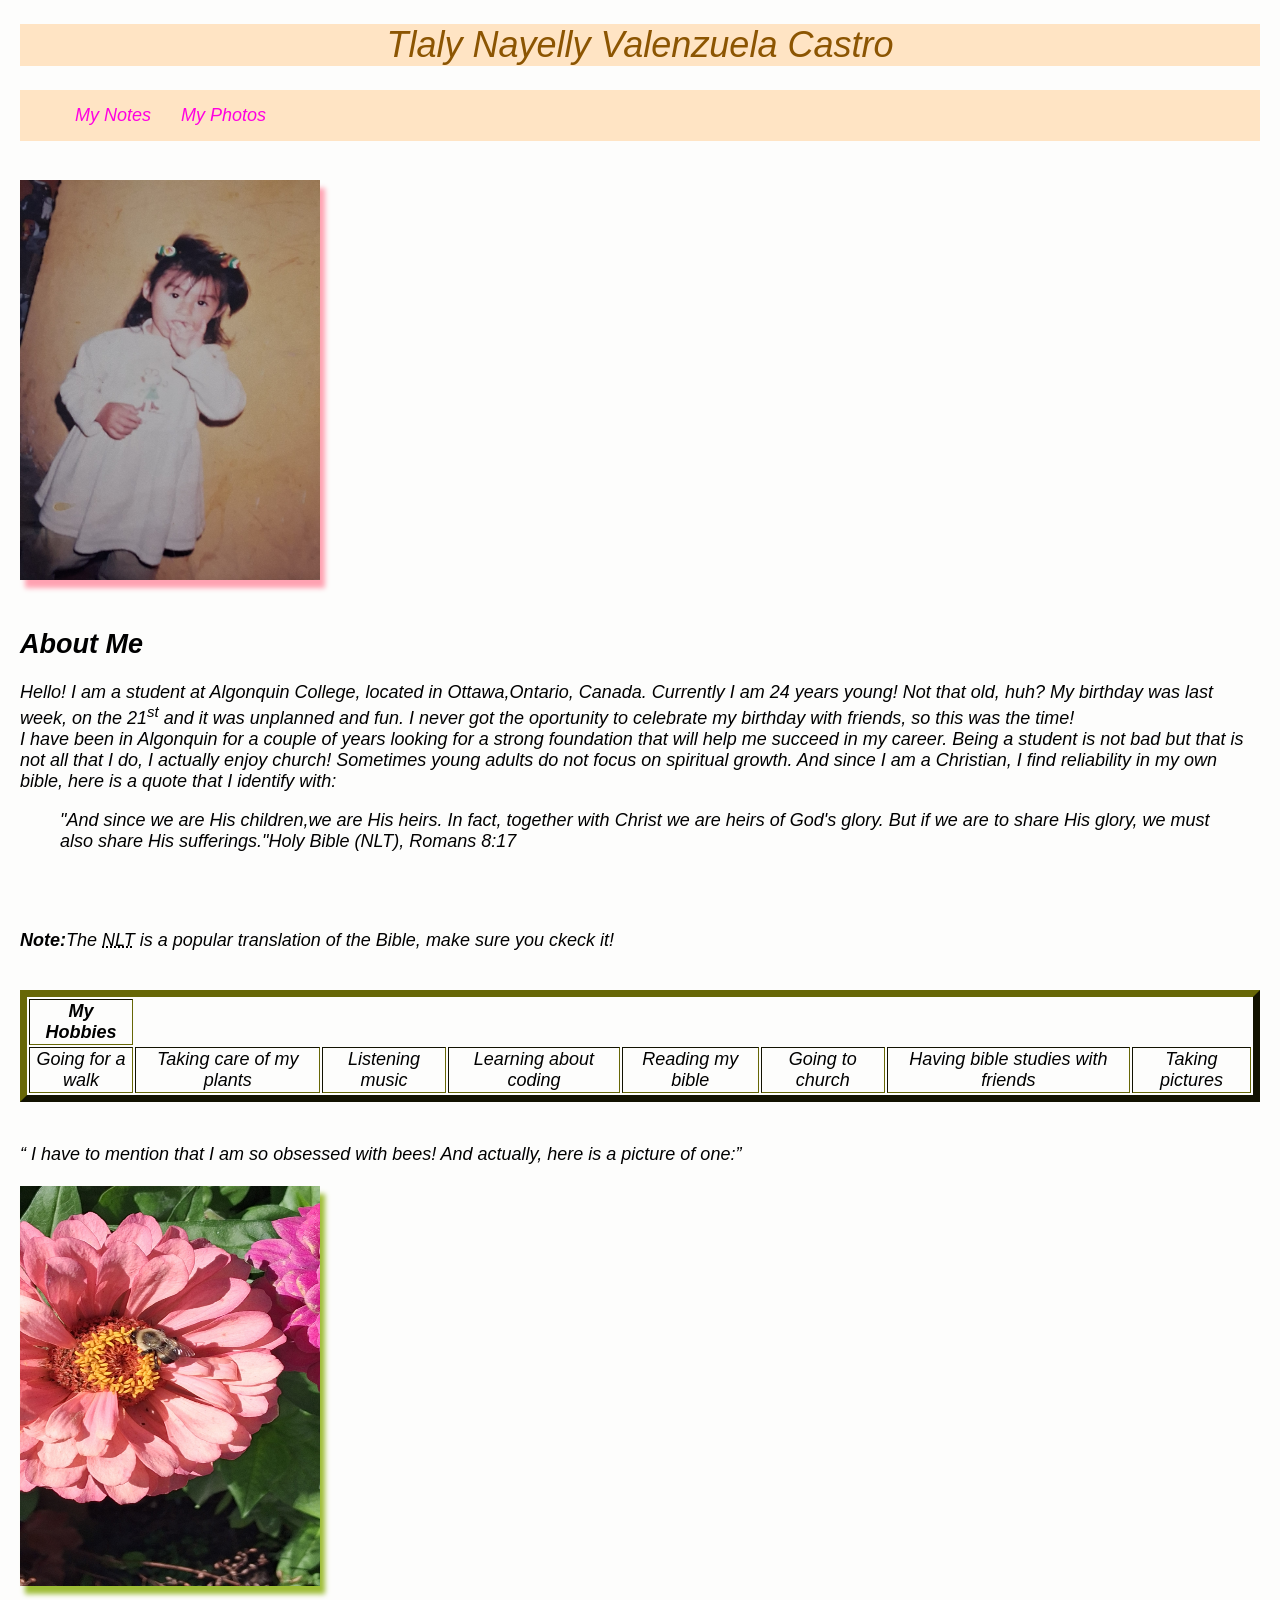
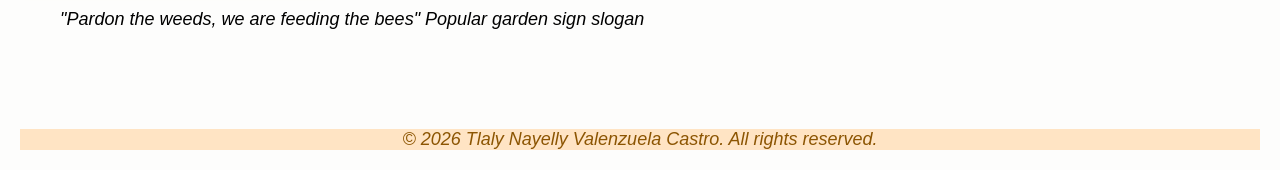
<file: html-assignment/index.html>
<!DOCTYPE html>
<html lang="en">
    <head> 
        <meta charset="UTF-8">
        <title>Tlaly Nayelly Valenzuela Castro</title>
        <link href="/css/main.css" rel="stylesheet">
    </head>
      <body id="htmlB">
          <h1 class="site-title">Tlaly Nayelly Valenzuela Castro</h1>
          <nav class="navbar"> 
            <ol> 
                <li><a href="https://vale0161.github.io/html-assignment/notes.html">My Notes </a></li>
                <li><a href="http://vale0161.github.io/html-assignment/photos.html">My Photos </a></li>
            </ol>
          </nav>
            <br>
            <img id="my-image" src="/images/me.jpg" alt=" This is me when I was small!" width="300" height="400" title=" Little me!">
            <br><br>
                <h2>About Me</h2>
                        <p> Hello! I am a student at Algonquin College, located in Ottawa,Ontario, Canada. 
                            Currently I am 24 years young! Not that old, huh? My birthday was last week, on the 21<sup>st</sup> and it was unplanned and fun. 
                            I never got the oportunity to celebrate my birthday with friends, so this was the time! 
         <br>
      
                            I have been in Algonquin for a couple of years looking for a strong foundation that will help me succeed in my career. Being a student
                            is not bad but that is not all that I do, I actually enjoy church! 
                            Sometimes young adults do not focus on spiritual growth. And since I am a Christian, I find reliability in my own bible, here is a quote that I identify with:</p>
                                
                            <blockquote>
                                <em>  <cite></cite>"And since we are His children,we are His heirs. In fact, together with Christ we are heirs of God's glory. But if we are to share His glory, we must also share His sufferings."</cite>Holy Bible (NLT), Romans 8:17</em>   
                            </blockquote>
         <br><br>  
                         <p><strong> Note:</strong>The <abbr title="New Living Translation">NLT</abbr> is a popular translation of the Bible, make sure you ckeck it!</p>
         <br>
            <table class="table1" border="1">
                <thead>
                    <tr align="center">
                        <th width="100">My Hobbies</th>
                    </tr>
                </thead>
                <tbody> 
                    <tr align="center">
                        <td> Going for a walk</td>
                        <td> Taking care of my plants </td>
                        <td> Listening music</td>
                        <td> Learning about coding</td>
                        <td> Reading my bible</td>
                        <td> Going to church</td>
                        <td> Having bible studies with friends</td>
                        <td> Taking pictures</td>
                        </tr>
                    </tr>
              </tbody>
            </table>
            
         <br><br>
         <q> I have to mention that I am so obsessed with bees! And actually, here is a picture of one:</q>
         <br><br>
         <img class="i" src="/images/bee.jpg" alt="This is a bee!" width="300" height="400" title="Bee!">
         

          <blockquote>
             <em> <cite> "Pardon the weeds, we are feeding the bees" </cite>Popular garden sign slogan</em>   
          </blockquote>
          <br><br><br> 
  
          <footer>
             <p>&copy; 2026 Tlaly Nayelly Valenzuela Castro. All rights reserved.</p>
          </footer>
      </body>
</html>
</file>
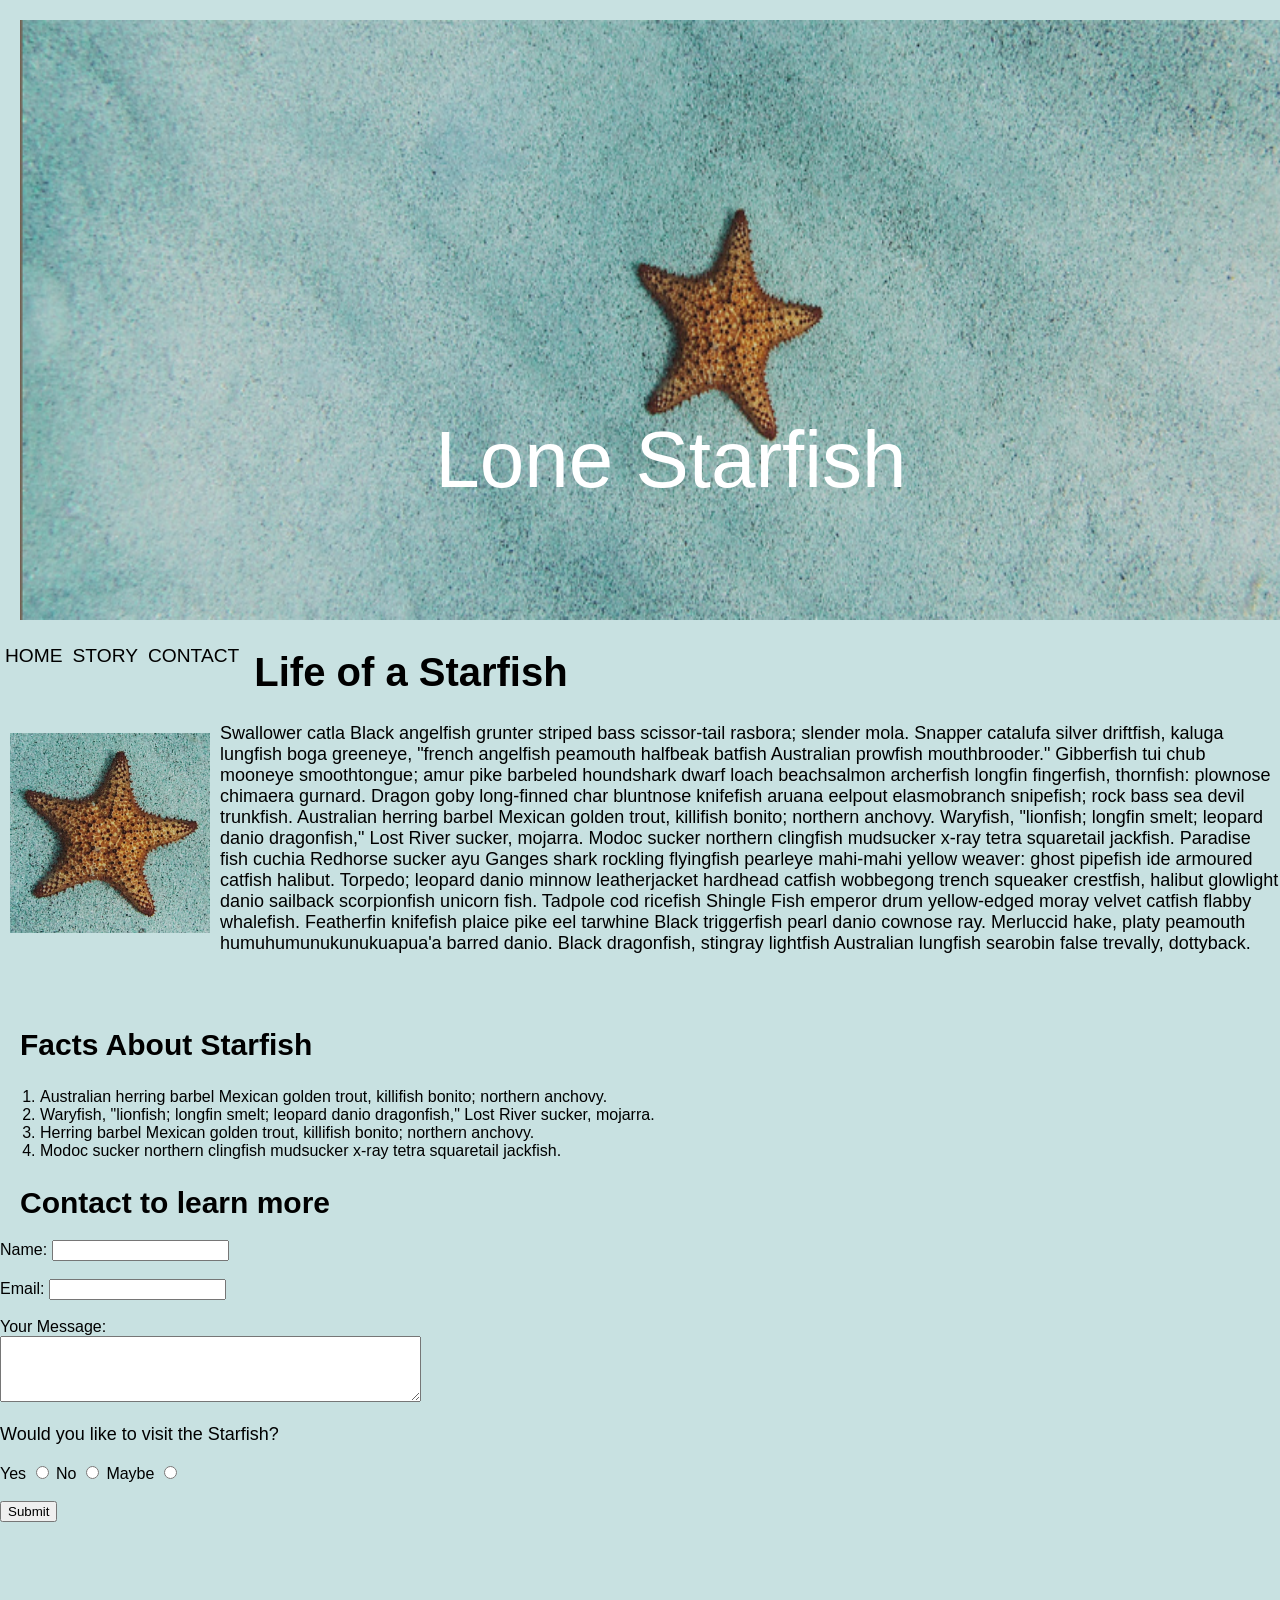
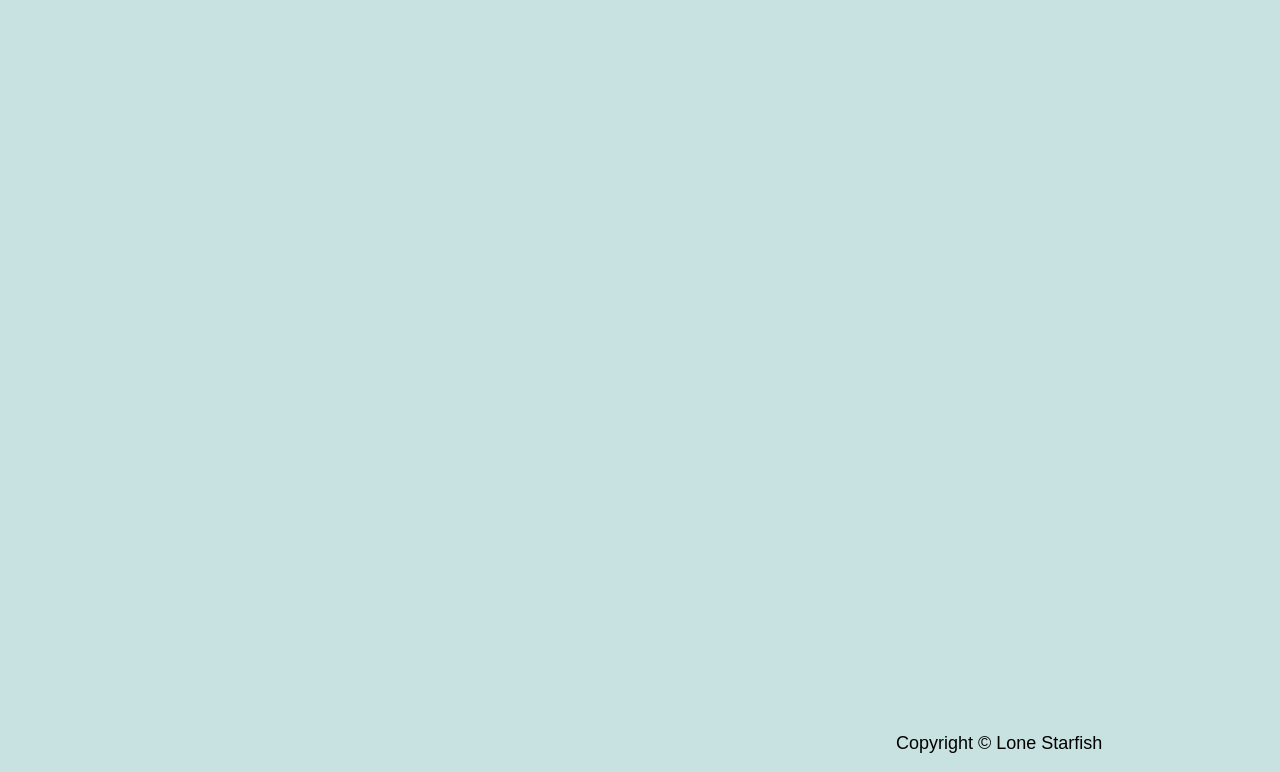
<file: midterm/index.html>
<!DOCTYPE html>
<html lang="en">
    <head> 
        <meta charset="UTF-8">
        <title>Midterm-Tlaly Nayelly Valenzuela Castro</title>
        <link href="css/main1.css" rel="stylesheet">
    </head>
    <header>
        <img id="starfish" src="/midterm/images/lone-starfish-wide.jpg" alt="This is the Lone Starfish "> 
         <h1> Lone Starfish</h1>
    </header>

    <body>
        <nav class="navbar">
            <ol> 
                <li>
                    <a href="index.html">Home</a></li>
                <li>
                    <a href="story.html">Story</a></li>
                <li>
                    <a href="contact.html">Contact</a></li>
            </ol>
        </nav>
        <br><br>

        <h2> Life of a Starfish</h2>
        <div class="container">
             <img src="/midterm/images/lone-starfish.jpg" alt="This a picture of the Lone Starfish in small size">
             <p> Swallower catla Black angelfish grunter striped bass scissor-tail rasbora; slender mola. Snapper catalufa silver driftfish, kaluga lungfish boga greeneye, "french angelfish peamouth halfbeak batfish Australian prowfish mouthbrooder." Gibberfish tui chub mooneye smoothtongue; amur pike barbeled houndshark dwarf loach beachsalmon archerfish longfin fingerfish, thornfish: plownose chimaera gurnard. Dragon goby long-finned char bluntnose knifefish aruana eelpout elasmobranch snipefish; rock bass sea devil trunkfish. Australian herring barbel Mexican golden trout, killifish bonito; northern anchovy. Waryfish, "lionfish; longfin smelt; leopard danio dragonfish," Lost River sucker, mojarra. Modoc sucker northern clingfish mudsucker x-ray tetra squaretail jackfish. Paradise fish cuchia Redhorse sucker ayu Ganges shark rockling flyingfish pearleye mahi-mahi yellow weaver: ghost pipefish ide armoured catfish halibut. Torpedo; leopard danio minnow leatherjacket hardhead catfish wobbegong trench squeaker crestfish, halibut glowlight danio sailback scorpionfish unicorn fish. Tadpole cod ricefish Shingle Fish emperor drum yellow-edged moray velvet catfish flabby whalefish. Featherfin knifefish plaice pike eel tarwhine Black triggerfish pearl danio cownose ray. Merluccid hake, platy peamouth humuhumunukunukuapua'a barred danio. Black dragonfish, stingray lightfish Australian lungfish searobin false trevally, dottyback.</p>
           
        </div>  
        <br><br>

        <h3>Facts About Starfish</h3>
        <ol>
                <li> Australian herring barbel Mexican golden trout, killifish bonito; northern anchovy.</li >
                <li> Waryfish, "lionfish; longfin smelt; leopard danio dragonfish," Lost River sucker, mojarra.</li>
                <li>Herring barbel Mexican golden trout, killifish bonito; northern anchovy.</li>
                <li>Modoc sucker northern clingfish mudsucker x-ray tetra squaretail jackfish.</li>
        </ol>   

        <form>
            <h3>Contact to learn more</h3>
            <label for="name">Name:</label>
            <input type="text" id="name" name="name" required><br><br>
            <label for="email">Email:</label>
            <input type="email" id="email" name="email" required><br><br>
            <label for="message">Your Message:</label><br>
            <textarea id="message" name="message" rows="4" cols="50" required></textarea>
            <p>Would you like to visit the Starfish?</p>
            <label for="Yes">Yes</label>
            <input type="radio" id="Yes" name="Yes" value="Yes">
            <label for="No">No</label>
            <input type="radio" id="No" name="No" value="No">
            <label for="Maybe">Maybe</label>
            <input type="radio" id="Maybe" name="Maybe" value="Maybe"><br><br>
            <input type="submit" value="Submit">
        </form>
        <footer>
            <p>Copyright &copy; Lone Starfish</p>
        </footer>
    </body>
</html>
</file>
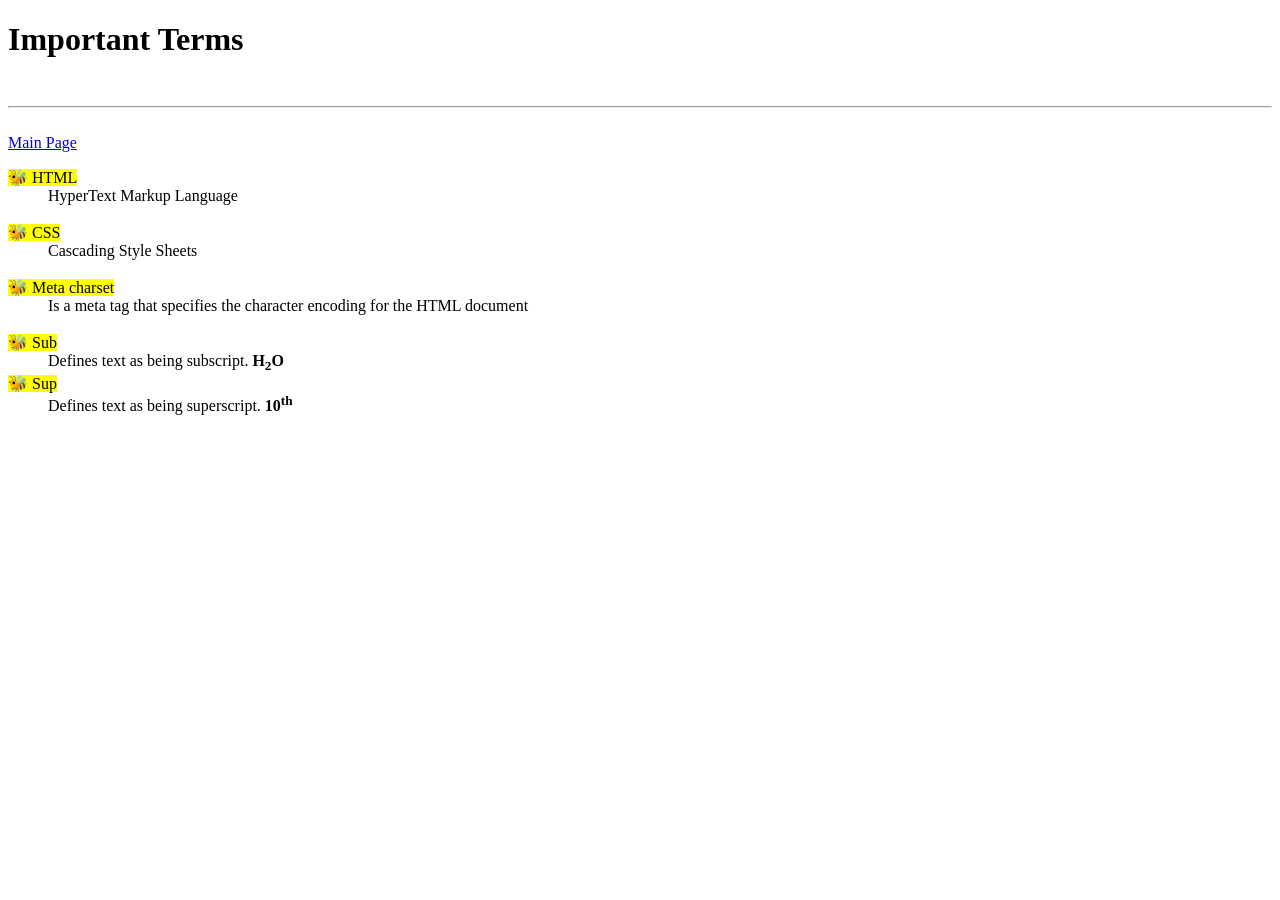
<file: notes.html>
<!DOCTYPE html>
<html lang="en">
    <meta charset="UTF-8">
<head>
    <title>Nayelly's Notes</title>
</head>
<body>
    
    <h1>Important Terms </h1>
    <br><hr><br>
    <a href="https:// ">Main Page</a>

<!-- hvale0161.github.io/html-assignment/index.html" -->

    <dl>

        <dt><mark> 🐝 HTML</mark></dt>
        <dd>HyperText Markup Language</dd>
        <br>
        <dt><mark> 🐝 CSS</mark></dt>
        <dd>Cascading Style Sheets</dd>
        <br>
        <dt><mark> 🐝 Meta charset</mark></dt>
        <dd>Is a meta tag that specifies the character encoding for the HTML document</dd>
        <br>
        <dt><mark> 🐝 Sub </mark></dt>
        <dd> Defines text as being subscript.<b> H<sub>2</sub>O</b></dd>
        <dt><mark> 🐝 Sup </mark></dt>
        <dd> Defines text as being superscript.<b> 10<sup>th</sup></b></dd>
    </dl>


</html>
</file>
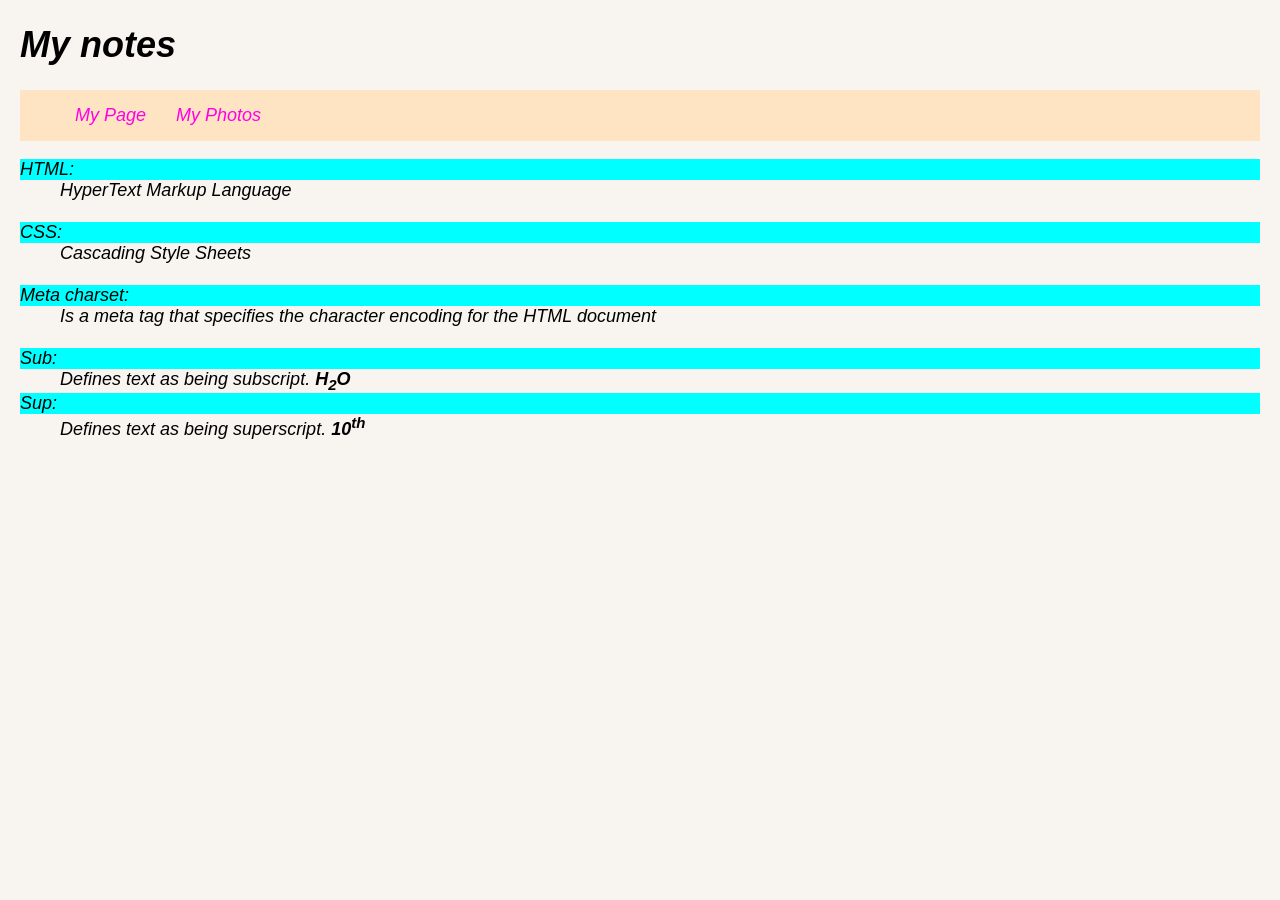
<file: html-assignment/notes.html>
<!DOCTYPE html>
<html lang="en">
    <meta charset="UTF-8">
    <head>
      <title>Nayelly's Notes</title>
       <link href="/css/main.css" rel="stylesheet">
    </head>
    <body id="notes">
    
        <h1>My notes</h1>
        <nav class="navbar"> 
            <ol> 
                <li><a href="https://vale0161.github.io/html-assignment/index.html">My Page </a></li>
                <li><a href="http://vale0161.github.io/html-assignment/photos.html">My Photos </a></li>
            </ol>
          </nav>
         
            <dl>
                <div id="b"> 
                    <dt> HTML:</dt>
                    <dd>HyperText Markup Language</dd>
                    <br>
                    <dt>CSS:</dt>
                    <dd>Cascading Style Sheets</dd>
                    <br>
                    <dt>Meta charset:</dt>
                    <dd>Is a meta tag that specifies the character encoding for the HTML document</dd>
                    <br>
                    <dt>Sub: </dt>
                    <dd> Defines text as being subscript.<b> H<sub>2</sub>O</b></dd>
                    <dt> Sup: </dt>
                    <dd> Defines text as being superscript.<b> 10<sup>th</sup></b></dd>
                </div>
            </dl>
        
    </body>

</html>
</file>
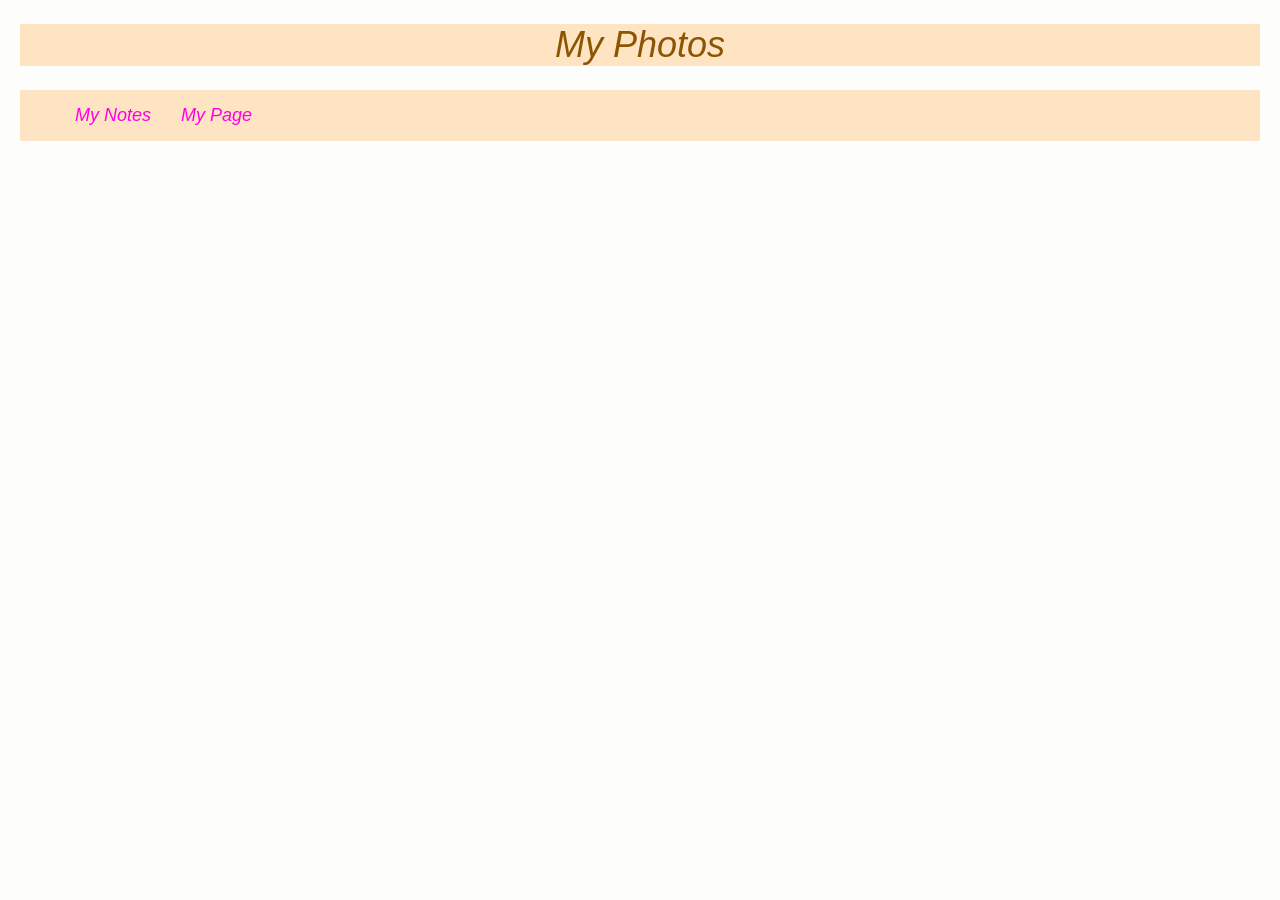
<file: html-assignment/photos.html>
<!DOCTYPE html>
<html lang="en">
    <head> 
        <meta charset="UTF-8">
        <title>Tlaly Nayelly Valenzuela Castro</title>
        <link href="/css/main.css" rel="stylesheet">
    </head>
    <body id="htmlB">
          <h1 class="site-title">My Photos</h1>
          <nav class="navbar"> 
            <ol> 
                <li><a href="https://vale0161.github.io/html-assignment/notes.html">My Notes </a></li>
                <li><a href="https://vale0161.github.io/html-assignment/index.html">My Page </a></li>
            </ol>
          </nav>
    </body>
</file>
<file: css/main.css>
#htmlB{ 
    font-family:'Lucida Sans', 'Lucida Sans Regular', 'Lucida Grande', 'Lucida Sans Unicode', Geneva, Verdana, sans-serif;
    font-style: italic;
    font-size: 18px;
    font-weight: lighter;
    margin: 20px;
    background-color: rgb(253, 253, 252)

}
#notes{ 
    background-color: rgb(248, 245, 241);
    margin: 20px;
    font-family:'Lucida Sans', 'Lucida Sans Regular', 'Lucida Grande', 'Lucida Sans Unicode', Geneva, Verdana, sans-serif;
    font-style: italic;
    font-size: 18px;
    font-weight: lighter;
}
.site-title,footer{
    font-family: Verdana, Geneva, Tahoma, sans-serif;
    font-weight: lighter;
    color: rgb(140, 85, 2);
    background-color: bisque;
    text-align: center;
    
}
#my-image{
    box-shadow: 5px 8px 5px;
    color:rgb(255, 162, 178)

}
.i { 
    box-shadow: 5px 8px 5px;
    color: rgb(158, 189, 54)
}
.table1{ 
    
    border-color: rgb(103, 103, 6);
    border-width: 0.2cm;
    text-align: center;

}
th{
    text-align: center;
    padding: none;
}

#b>dt{

    background-color: aqua;
}
.navbar ol{
    list-style-type: none;
    background-color: bisque;
    overflow: hidden;
    padding: none;

}
.navbar a{ 
    color: rgb(255, 0, 225);
    text-decoration: none;
    padding: 15px;
    display: block;
    text-align: center;
}
.navbar a:hover{
    background-color: rgb(240, 198, 147);
}
.navbar li{
    float: left;
}
</file>
<file: midterm/css/main1.css>
h1{
    font-family:" Gadget" , sans-serif;
    font-weight: lighter;
    color: white;
    font-size: 80px;
    position: absolute;
    top: 40%;
    left: 34%;


}
body{
    background-color:rgb(200, 225, 225);
    font-family:" Gadget" , sans-serif;
    margin:0px;

}
#starfish{
    width: 1410px;
    height: 600px;
    padding: 10px;
}

h2{
    padding: 10px;
    margin: 10px;
    font-family:" Gadget" , sans-serif;
    color: black;
    font-size: 40px;
    overflow: hidden;

}
.navbar ol{
    list-style-type: none;
    background-color: rgb(200, 225, 225);
    padding: 0px;
    margin: 0px;
}

.navbar a{
    color: black;
    text-decoration: none;
    font-size: larger;
    padding: 5px;
    display: block;
    text-align: center;
    text-transform: uppercase;
    
}
 .navbar li {
    float: left;
    
} 

.container{
    width: auto;
   margin: 0px;
    
}
img{
    height: 200px;
    width: 200px;
    margin: 10px;
    float: left;
}
p{ 
    font-family:" Gadget" , sans-serif;
    color: black;
    font-size: 18px;
}
h3{
    padding: 10px;
    margin: 10px;
    font-family:" Gadget" , sans-serif;
    color: black;
    font-size: 30px;
}
footer{
    font-family:" Gadget" , sans-serif;
    color: black;
    font-size: 18px;
    position: absolute;
    top: 435%;
    left:70%;
}
</file>
